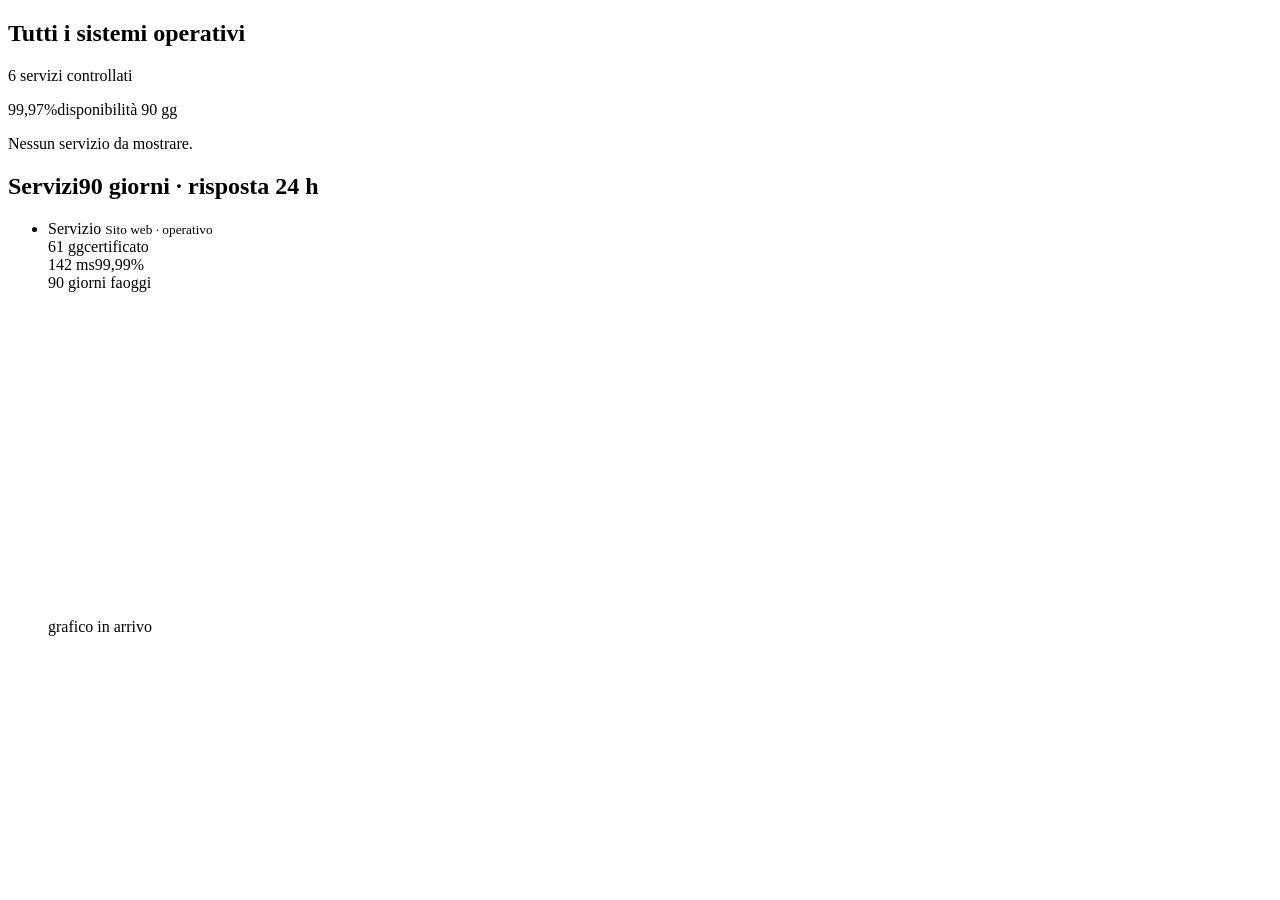
<file: src/main/resources/templates/index.html>
<!DOCTYPE html>
<html lang="it" xmlns:th="http://www.thymeleaf.org">
<head th:replace="~{fragments/layout :: head(${siteTitle})}"></head>
<body>
<main class="wrap" th:with="hero=${dashboard.hero()}">
    <header th:replace="~{fragments/layout :: top(true)}"></header>

    <section class="hero" th:classappend="${hero.cssClass()}" aria-live="polite">
        <div class="beacon" aria-hidden="true"></div>
        <div>
            <h2 class="hero-title" th:text="${hero.title()}">Tutti i sistemi operativi</h2>
            <p th:text="${hero.subtitle()}">6 servizi controllati</p>
        </div>
        <div class="hero-figure"><th:block th:text="${hero.uptime()}">99,97%</th:block><span>disponibilità 90 gg</span></div>
    </section>

    <th:block th:if="${dashboard.services().isEmpty()}">
        <p class="empty-state">Nessun servizio da mostrare.</p>
    </th:block>

    <th:block th:unless="${dashboard.services().isEmpty()}">
        <h2 class="sec-title"><span>Servizi</span><span>90 giorni · risposta 24 h</span></h2>
        <ul class="services">
            <li class="svc" th:each="s : ${dashboard.services()}">
                <div class="svc-head">
                    <span class="dot" th:classappend="${s.status().cssClass()}" aria-hidden="true"></span>
                    <div class="svc-name"><th:block th:text="${s.name()}">Servizio</th:block>
                        <small th:text="${s.kind() + ' · ' + s.status().label()}">Sito web · operativo</small></div>
                    <div class="metric cert" th:classappend="${s.certWarning()} ? 'is-warn'">
                        <th:block th:text="${s.certDays() != null} ? ${s.certDays() + ' gg'} : '—'">61 gg</th:block><span>certificato</span></div>
                    <div class="metric" th:classappend="${s.status().cssClass()}">
                        <th:block th:text="${s.responseMs()}">142 ms</th:block><span th:text="${s.uptime()}">99,99%</span></div>
                </div>
                <div class="svc-body">
                    <div>
                        <div class="bars" role="img" th:aria-label="${'Disponibilità degli ultimi 90 giorni: ' + s.uptime()}">
                            <i th:each="b : ${s.bars()}" th:class="${b.cssClass()}" th:attr="data-tip=${b.tooltip()}"></i>
                        </div>
                        <div class="bars-legend"><span>90 giorni fa</span><span>oggi</span></div>
                    </div>
                    <svg th:if="${s.spark() != null}" class="spark" viewBox="0 0 160 40" preserveAspectRatio="none"
                         role="img" th:aria-label="${'Tempo di risposta nelle ultime 24 ore, massimo ' + s.spark().max()}">
                        <path class="a" th:attr="d=${s.spark().area()}"/>
                        <path class="l" th:attr="d=${s.spark().line()}"/>
                    </svg>
                    <p th:if="${s.spark() == null}" class="spark-empty">grafico in arrivo</p>
                </div>
            </li>
        </ul>
    </th:block>

    <footer th:replace="~{fragments/layout :: footer}"></footer>
</main>
<div class="tip" id="tip" aria-hidden="true"></div>
<script th:src="@{/js/status.js}" defer></script>
</body>
</html>
</file>
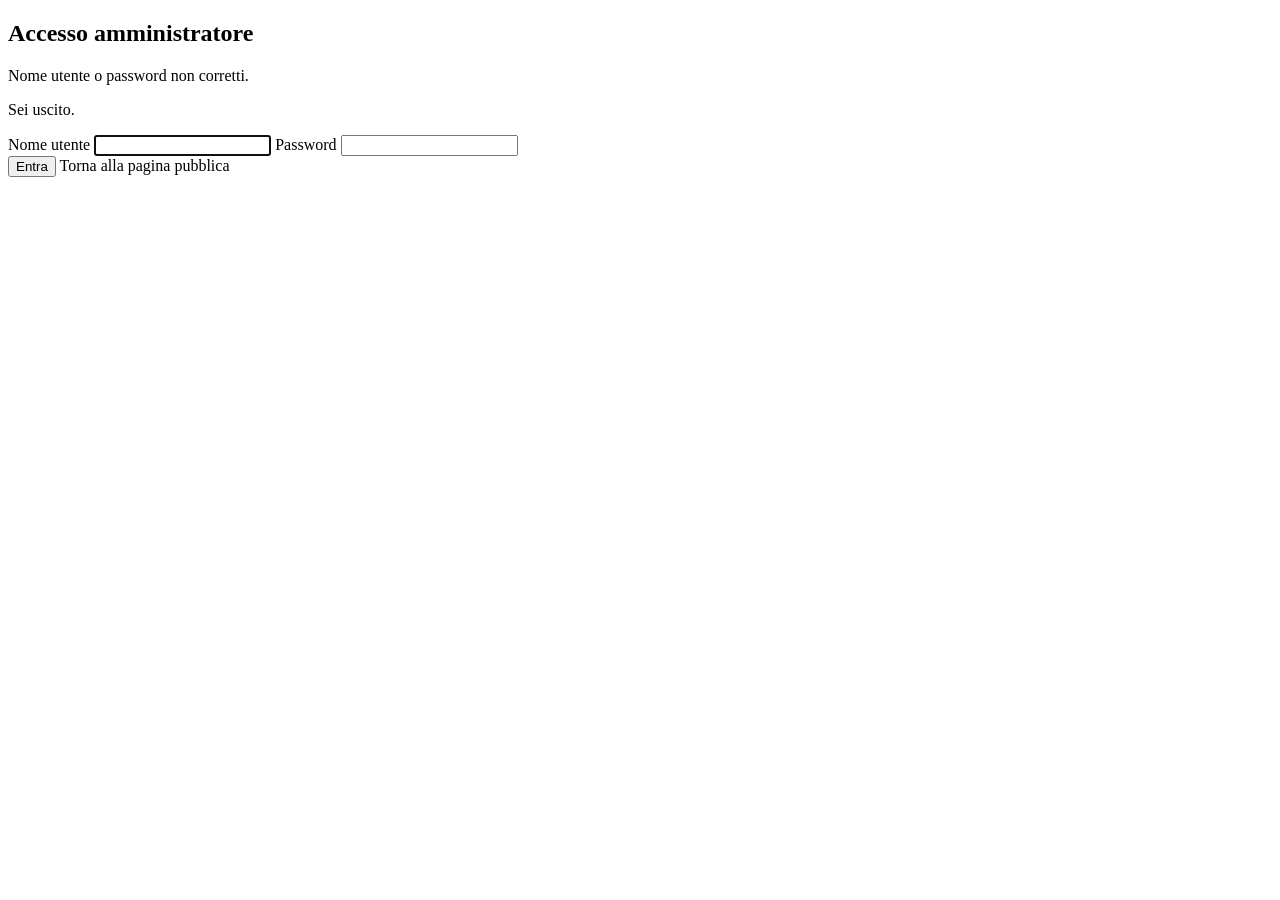
<file: src/main/resources/templates/login.html>
<!DOCTYPE html>
<html lang="it" xmlns:th="http://www.thymeleaf.org">
<head th:replace="~{fragments/layout :: head('Accesso')}"></head>
<body>
<main class="wrap narrow">
    <header th:replace="~{fragments/layout :: top(false)}"></header>

    <h2 class="sec-title"><span>Accesso amministratore</span></h2>

    <p class="field-error" th:if="${param.error}" role="alert">Nome utente o password non corretti.</p>
    <p class="notice" th:if="${param.logout}" role="status">Sei uscito.</p>

    <form class="panel form" method="post" th:action="@{/login}">
        <label for="username">Nome utente</label>
        <input id="username" name="username" type="text" autocomplete="username" required autofocus>

        <label for="password">Password</label>
        <input id="password" name="password" type="password" autocomplete="current-password" required>

        <div class="form-actions">
            <button type="submit" class="btn btn-primary">Entra</button>
            <a class="btn btn-ghost" th:href="@{/}">Torna alla pagina pubblica</a>
        </div>
    </form>
</main>
</body>
</html>
</file>
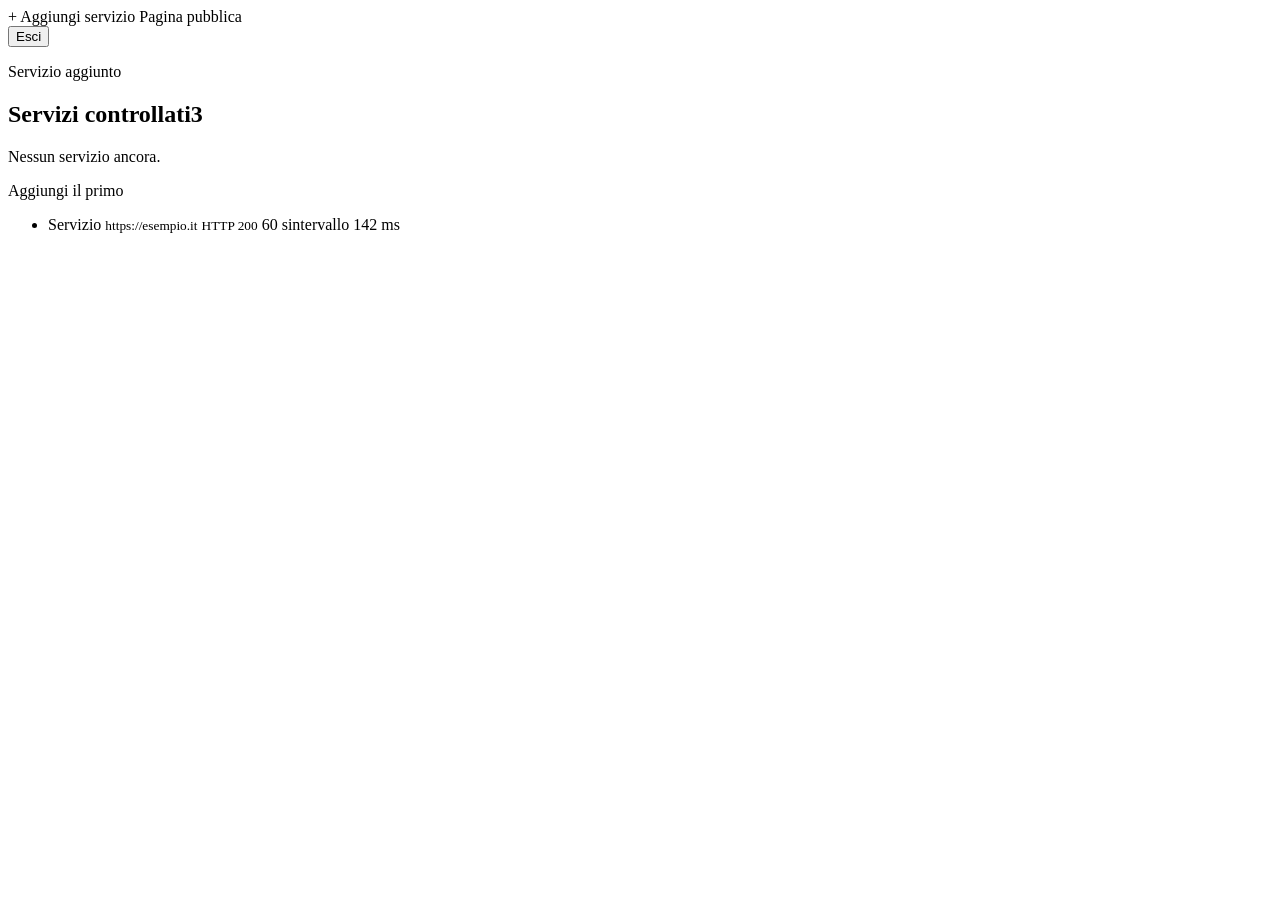
<file: src/main/resources/templates/admin/dashboard.html>
<!DOCTYPE html>
<html lang="it" xmlns:th="http://www.thymeleaf.org">
<head th:replace="~{fragments/layout :: head('Servizi controllati')}"></head>
<body>
<main class="wrap">
    <header th:replace="~{fragments/layout :: top(false)}"></header>

    <div class="toolbar">
        <a class="btn btn-primary" th:href="@{/admin/monitors/new}">+ Aggiungi servizio</a>
        <a class="btn btn-secondary" th:href="@{/}">Pagina pubblica</a>
        <form th:action="@{/logout}" method="post">
            <button type="submit" class="btn btn-ghost">Esci</button>
        </form>
    </div>

    <p class="notice" th:if="${notice}" th:text="${notice}" role="status">Servizio aggiunto</p>

    <h2 class="sec-title"><span>Servizi controllati</span><span th:text="${monitors.size()}">3</span></h2>

    <div class="empty-state" th:if="${monitors.isEmpty()}">
        <p>Nessun servizio ancora.</p>
        <a class="btn btn-primary" th:href="@{/admin/monitors/new}">Aggiungi il primo</a>
    </div>

    <ul class="admin-list" th:unless="${monitors.isEmpty()}">
        <li th:each="m : ${monitors}">
            <a class="admin-row" th:classappend="${!m.enabled} ? 'is-disabled'" th:href="@{/admin/monitors/{id}(id=${m.id})}">
                <span class="dot" th:classappend="${m.lastStatus.cssClass()}" aria-hidden="true"></span>
                <span class="svc-name"><th:block th:text="${m.name}">Servizio</th:block>
                    <small class="target" th:text="${m.type.label() + ' · ' + m.target}">https://esempio.it</small>
                    <small class="target" th:if="${m.lastMessage}" th:text="${m.lastMessage}">HTTP 200</small></span>
                <span class="metric interval" th:text="${m.enabled} ? ${m.intervalSeconds + ' s'} : 'spento'">60 s<span>intervallo</span></span>
                <span class="metric" th:classappend="${m.lastStatus.cssClass()}"
                      th:text="${m.lastResponseMs != null and m.lastStatus.name() != 'DOWN'} ? ${m.lastResponseMs + ' ms'} : ${m.lastStatus.label()}">142 ms</span>
            </a>
        </li>
    </ul>
</main>
</body>
</html>
</file>
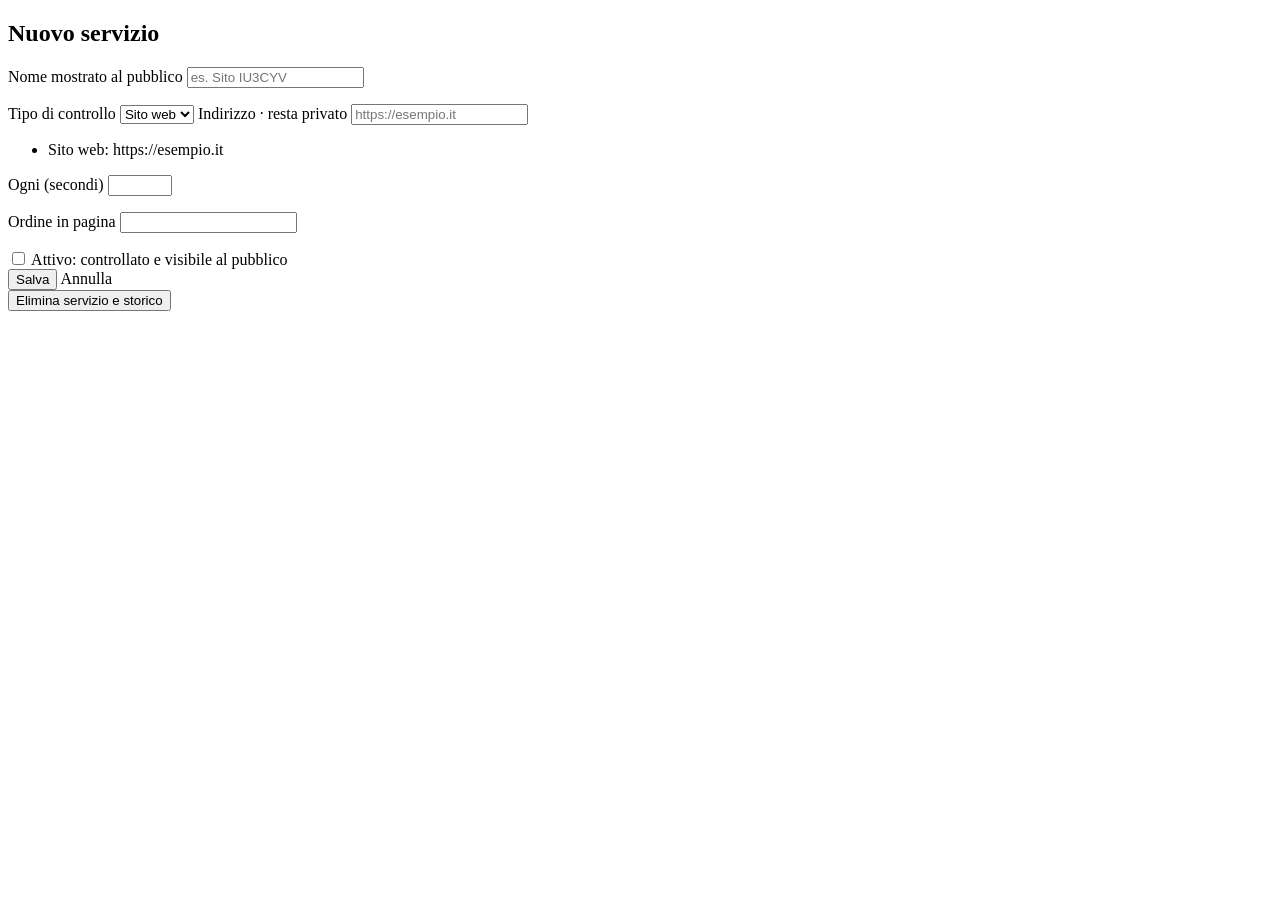
<file: src/main/resources/templates/admin/monitor-form.html>
<!DOCTYPE html>
<html lang="it" xmlns:th="http://www.thymeleaf.org">
<head th:replace="~{fragments/layout :: head(${monitorId == null} ? 'Nuovo servizio' : 'Modifica servizio')}"></head>
<body>
<main class="wrap narrow">
    <header th:replace="~{fragments/layout :: top(false)}"></header>

    <h2 class="sec-title"><span th:text="${monitorId == null} ? 'Nuovo servizio' : 'Modifica servizio'">Nuovo servizio</span></h2>

    <form class="panel form" method="post" th:object="${form}"
          th:action="${monitorId == null} ? @{/admin/monitors} : @{/admin/monitors/{id}(id=${monitorId})}">

        <label for="name">Nome mostrato al pubblico</label>
        <input id="name" type="text" th:field="*{name}" maxlength="100" required placeholder="es. Sito IU3CYV">
        <p class="field-error" th:if="${#fields.hasErrors('name')}" th:errors="*{name}"></p>

        <label for="type">Tipo di controllo</label>
        <select id="type" th:field="*{type}">
            <option th:each="t : ${types}" th:value="${t}" th:text="${t.label()}">Sito web</option>
        </select>

        <label for="target">Indirizzo <span class="hint">· resta privato</span></label>
        <input id="target" type="text" th:field="*{target}" maxlength="500" required placeholder="https://esempio.it">
        <ul class="hint-list">
            <li th:each="t : ${types}" th:text="${t.label() + ': ' + t.hint()}">Sito web: https://esempio.it</li>
        </ul>
        <p class="field-error" th:if="${#fields.hasErrors('target')}" th:errors="*{target}"></p>

        <div class="row">
            <div class="form">
                <label for="intervalSeconds">Ogni (secondi)</label>
                <input id="intervalSeconds" type="number" min="30" max="3600" th:field="*{intervalSeconds}">
                <p class="field-error" th:if="${#fields.hasErrors('intervalSeconds')}" th:errors="*{intervalSeconds}"></p>
            </div>
            <div class="form">
                <label for="displayOrder">Ordine in pagina</label>
                <input id="displayOrder" type="number" min="0" th:field="*{displayOrder}">
                <p class="field-error" th:if="${#fields.hasErrors('displayOrder')}" th:errors="*{displayOrder}"></p>
            </div>
        </div>

        <label class="check"><input type="checkbox" th:field="*{enabled}"> Attivo: controllato e visibile al pubblico</label>

        <div class="form-actions">
            <button type="submit" class="btn btn-primary">Salva</button>
            <a class="btn btn-secondary" th:href="@{/admin}">Annulla</a>
        </div>
    </form>

    <form th:if="${monitorId != null}" method="post" class="danger-zone"
          th:action="@{/admin/monitors/{id}/delete(id=${monitorId})}">
        <button type="submit" class="btn btn-danger">Elimina servizio e storico</button>
    </form>
</main>
</body>
</html>
</file>
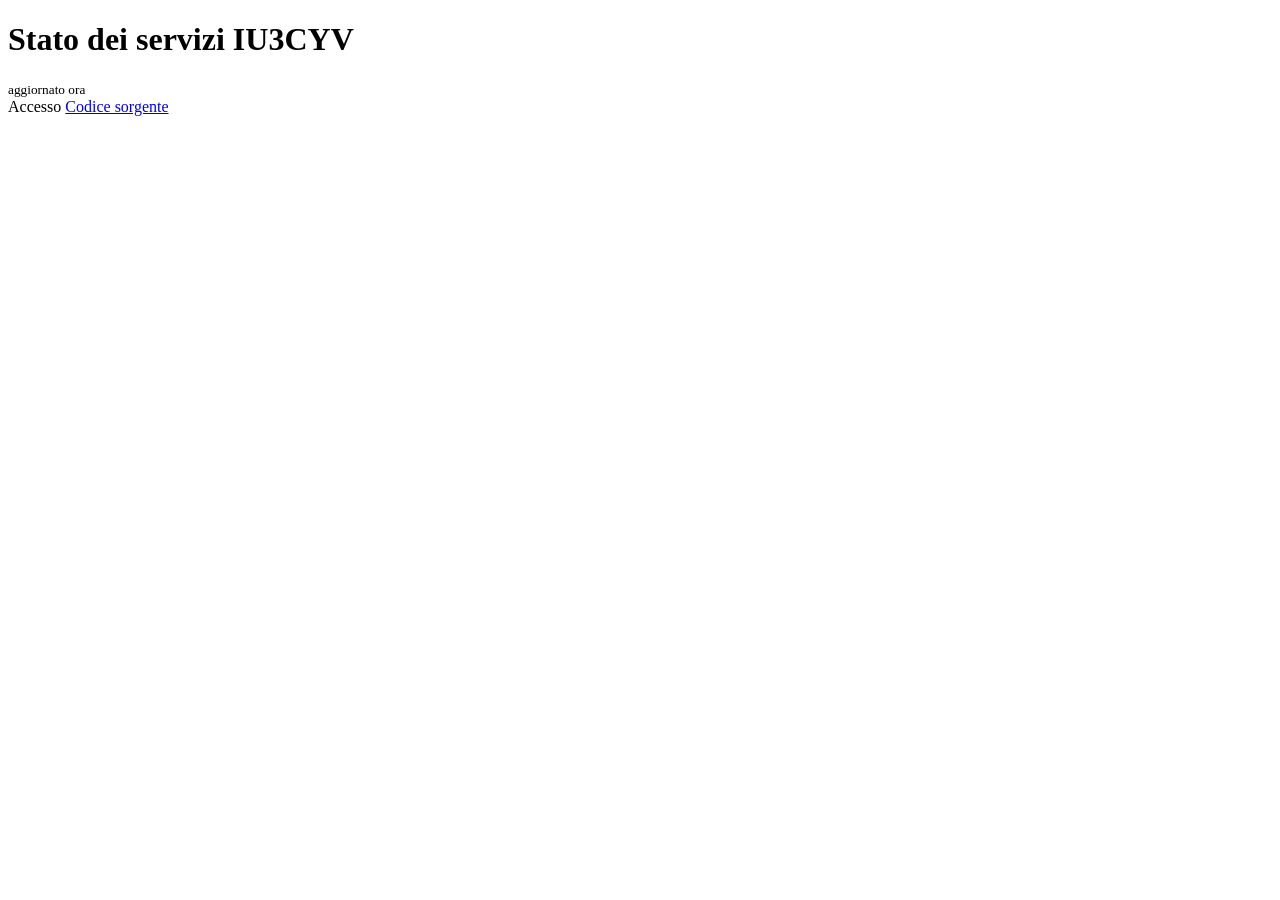
<file: src/main/resources/templates/fragments/layout.html>
<!DOCTYPE html>
<html lang="it" xmlns:th="http://www.thymeleaf.org">
<head th:fragment="head(title)">
    <meta charset="utf-8">
    <meta name="viewport" content="width=device-width, initial-scale=1">
    <meta name="color-scheme" content="dark light">
    <title th:text="${title}">Stato dei servizi</title>
    <link rel="icon" th:href="@{/favicon.svg}" type="image/svg+xml">
    <link rel="preload" th:href="@{/fonts/space-grotesk-600.woff2}" as="font" type="font/woff2" crossorigin>
    <link rel="stylesheet" th:href="@{/css/tokens.css}">
    <link rel="stylesheet" th:href="@{/css/app.css}">
</head>
<body>
<header th:fragment="top(clock)" class="top">
    <h1 class="brand"><span th:text="${siteTitle}">Stato dei servizi</span>
        <span class="callsign" th:if="${!#strings.isEmpty(siteBadge)}" th:text="${siteBadge}">IU3CYV</span></h1>
    <small class="clock" id="clock" th:if="${clock}">aggiornato ora</small>
</header>
<footer th:fragment="footer" class="site-footer">
    <a th:href="@{/admin}">Accesso</a>
    <a href="https://github.com/wifi75/status-page" rel="noopener">Codice sorgente</a>
</footer>
</body>
</html>
</file>
